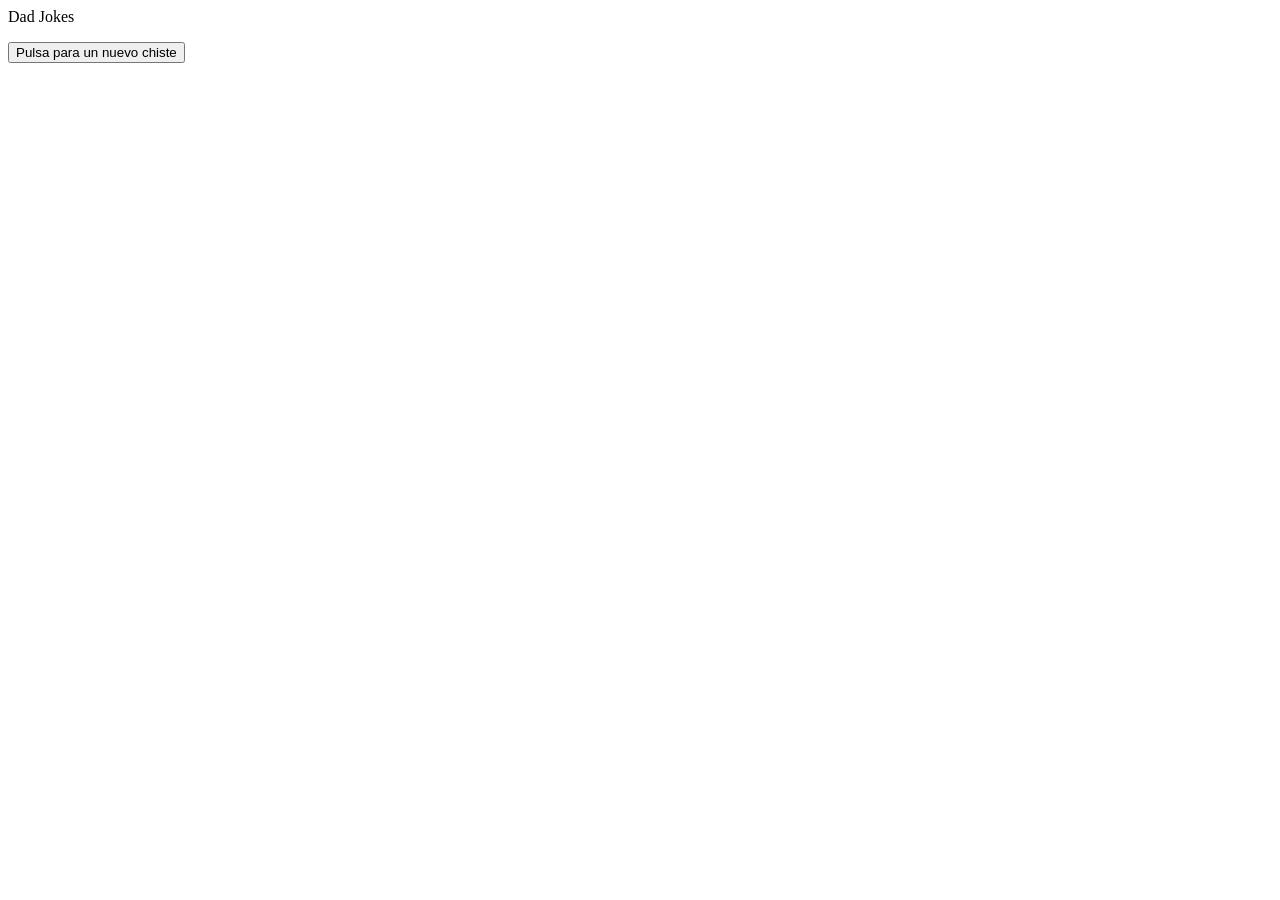
<file: Nivel 1/index.html>
<html lang="en">
<head>
    <meta charset="UTF-8">
    <meta http-equiv="X-UA-Compatible" content="IE=edge">
    <meta name="viewport" content="width=device-width, initial-scale=1.0">
    <title>Document</title>
</head>
<body>
    <div class="wrapper">
        <div class="joke">
            <p>Dad Jokes</p>
        </div>
        <button onclick="pulsarBoton()">Pulsa para un nuevo chiste</button>
    </div>
    
    <script src="api.js"></script>
</body>
</html>
</file>
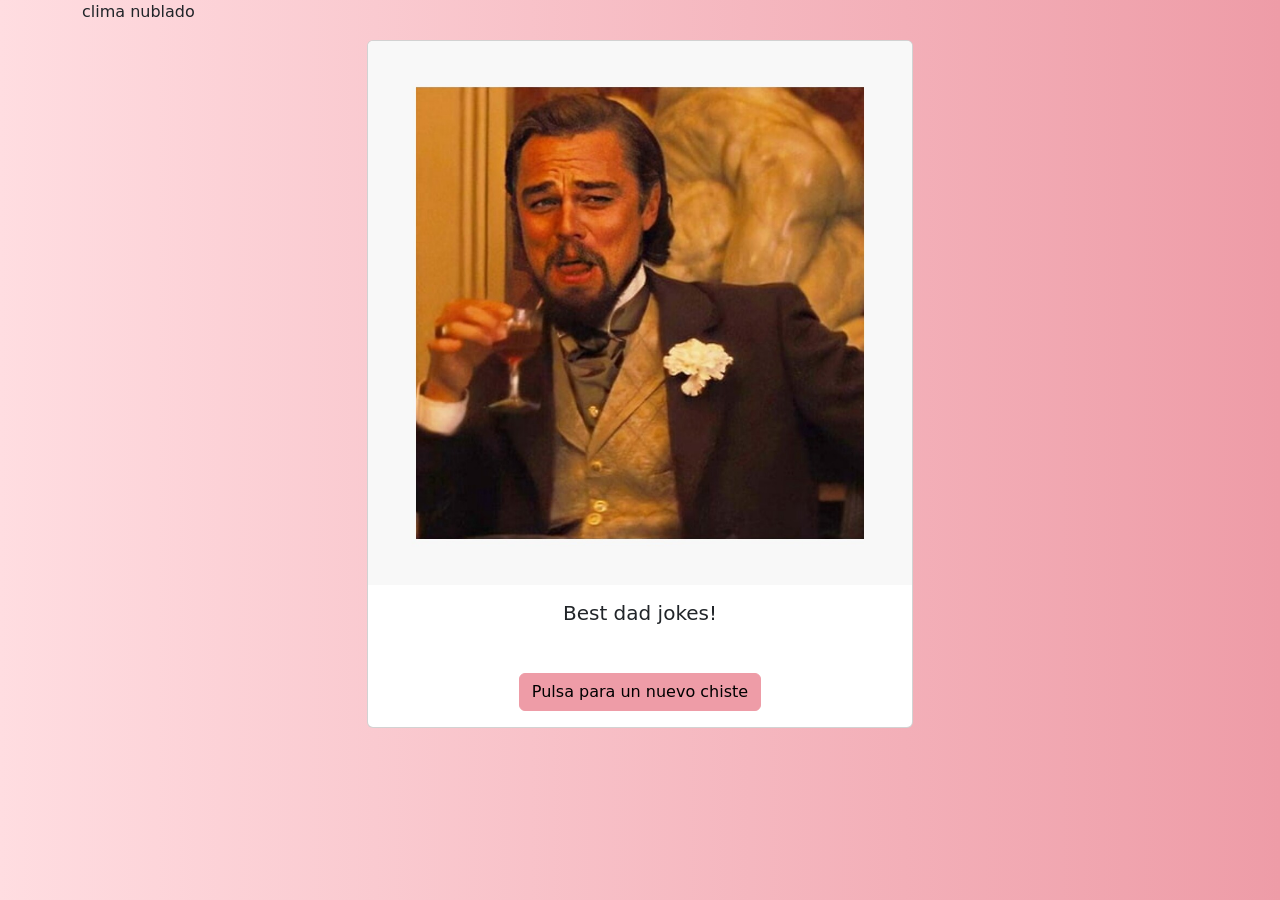
<file: Nivel 2/index.html>
<html lang="en">
<head>
    <meta charset="UTF-8">
    <meta http-equiv="X-UA-Compatible" content="IE=edge">
    <meta name="viewport" content="width=device-width, initial-scale=1.0">
    <!-- CSS only -->
<link href="https://cdn.jsdelivr.net/npm/bootstrap@5.2.3/dist/css/bootstrap.min.css" rel="stylesheet" integrity="sha384-rbsA2VBKQhggwzxH7pPCaAqO46MgnOM80zW1RWuH61DGLwZJEdK2Kadq2F9CUG65" crossorigin="anonymous">
<link rel="stylesheet" href="style.css">
<title>Document</title>
</head>
<body class="container bg">
    <div class="row">
        <div class="col-12 text-start">
            <p>clima nublado</p>
        </div>
    </div>
    <div class="row ">
        <div class="offset-3 col-6">
            <div class="card  text-center " style="width: 100%;">
                <img src="../img/meme.jpg" class="card-img-top mx-auto" alt="...">
                <div class="card-body">
                <h5 class="card-title mb-5">Best dad jokes!</h5>
                <div class=" joke text-center mt-5 mb-5"></div> 
                <button class=" btn jokebtn" onclick="pulsarBoton()">Pulsa para un nuevo chiste</button>
            </div>
        </div>
    </div>  
    <script src="api.js"></script>
</body>
</html>
</file>
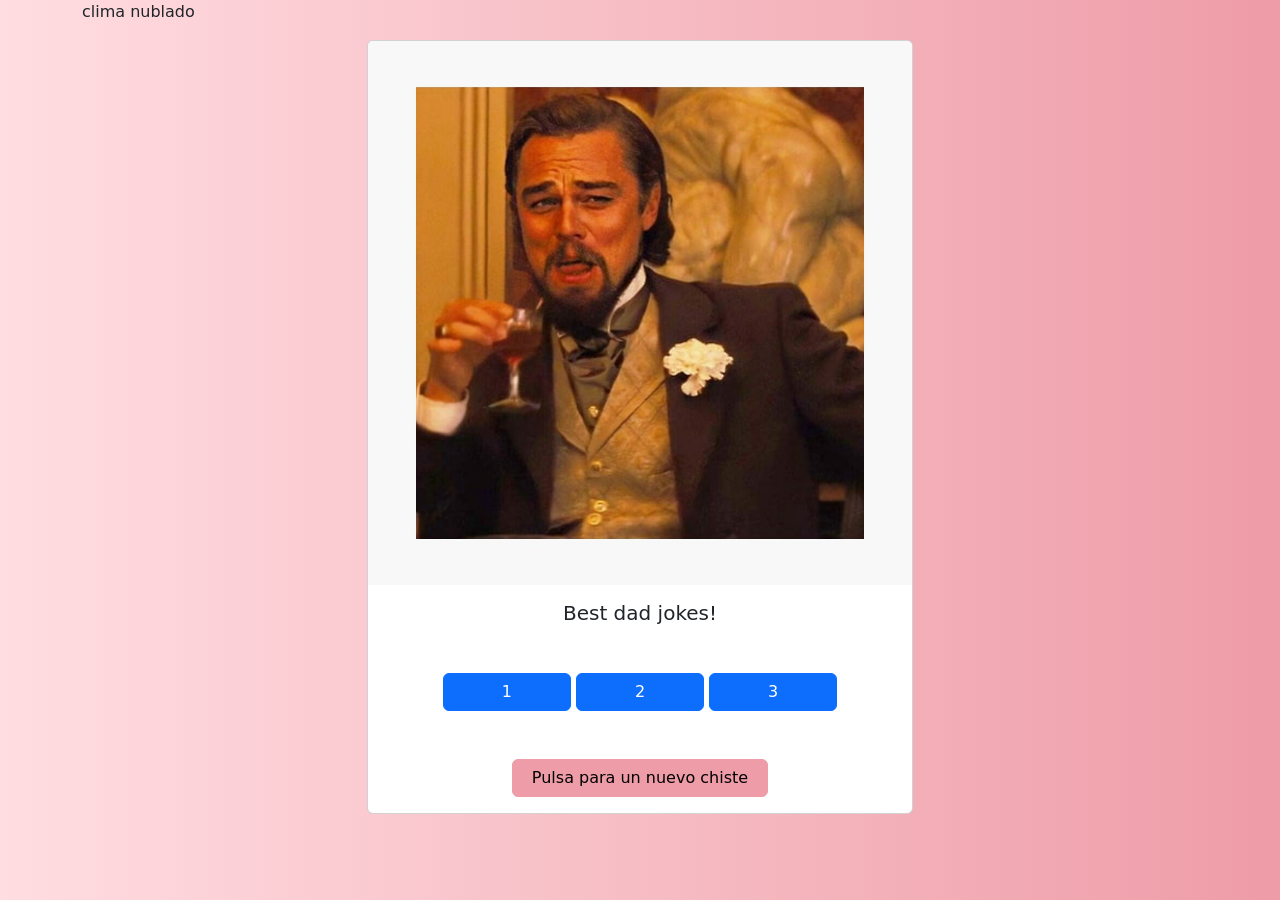
<file: Nivel 3/index.html>
<html lang="en">
<head>
    <meta charset="UTF-8">
    <meta http-equiv="X-UA-Compatible" content="IE=edge">
    <meta name="viewport" content="width=device-width, initial-scale=1.0">
    <!-- CSS only -->
<link href="https://cdn.jsdelivr.net/npm/bootstrap@5.2.3/dist/css/bootstrap.min.css" rel="stylesheet" integrity="sha384-rbsA2VBKQhggwzxH7pPCaAqO46MgnOM80zW1RWuH61DGLwZJEdK2Kadq2F9CUG65" crossorigin="anonymous">
<link rel="stylesheet" href="style.css">
<title>Document</title>
</head>
<body class="container bg">
    <div class="row">
        <div class="col-12 text-start">
            <p>clima nublado</p>
        </div>
    </div>
    <div class="row ">
        <div class="offset-3 col-6">
            <div class="card  text-center " style="width: 100%;">
                <img src="../img/meme.jpg" class="card-img-top mx-auto" alt="...">
                <div class="card-body">
                <h5 class="card-title mb-5">Best dad jokes!</h5>
                <div class=" joke text-center mt-5 mb-5"></div>
                <div id="scoreButtons">
                    <button class="btn btn-primary col-3" onclick="jokeScore(1)">1</button>
                    <button class="btn btn-primary col-3" onclick="jokeScore(2)">2</button>
                    <button class="btn btn-primary col-3" onclick="jokeScore(3)">3</button>
                </div>
                <div id="scoreText" style="display: none;">Gracias por votar!</div>
                <button class=" btn jokebtn col-6 mt-5" onclick="pulsarBoton()">Pulsa para un nuevo chiste</button>
            </div>
        </div>
    </div>  
    <script src="api.js"></script>
</body>
</html>
</file>
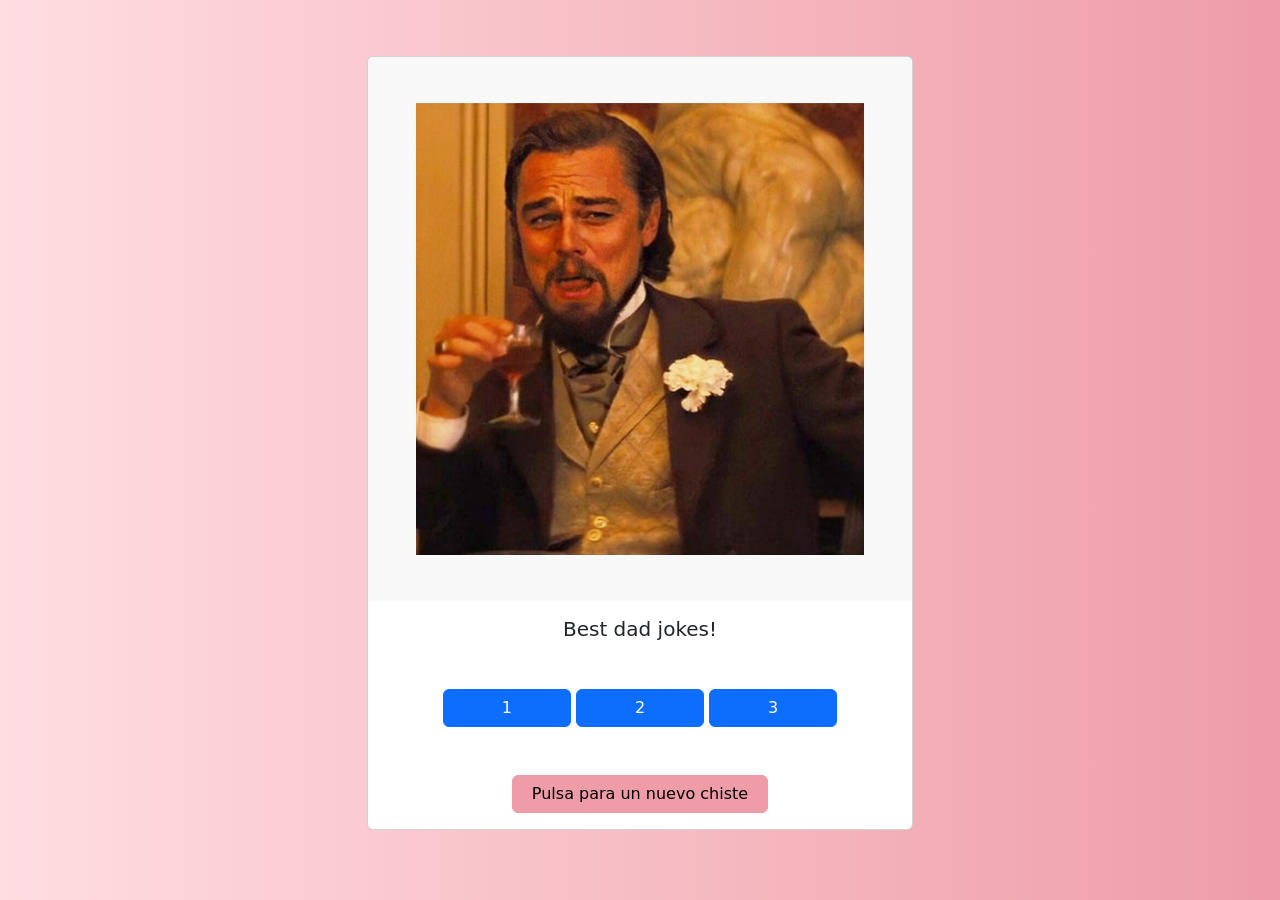
<file: Nivel 4/index.html>
<html lang="en">
<head>
    <meta charset="UTF-8">
    <meta http-equiv="X-UA-Compatible" content="IE=edge">
    <meta name="viewport" content="width=device-width, initial-scale=1.0">
    <!-- CSS only -->
<link href="https://cdn.jsdelivr.net/npm/bootstrap@5.2.3/dist/css/bootstrap.min.css" rel="stylesheet" integrity="sha384-rbsA2VBKQhggwzxH7pPCaAqO46MgnOM80zW1RWuH61DGLwZJEdK2Kadq2F9CUG65" crossorigin="anonymous">
<link rel="stylesheet" href="style.css">
<title>Document</title>
</head>
<body class="container bg">
    <div class="row">
        <div class="col-1 text-start display">
            <p class="iconoClima"></p> 
        </div>
        <div class="display col-2 text-center mt-5">
            <h5 class="clima"></h5>
        </div>
    </div>
    <div class="row ">
        <div class="offset-3 col-6">
            <div class="card  text-center " style="width: 100%;">
                <img src="../img/meme.jpg" class="card-img-top mx-auto" alt="...">
                <div class="card-body">
                <h5 class="card-title mb-5">Best dad jokes!</h5>
                <div class=" joke text-center mt-5 mb-5"></div>
                <div id="scoreButtons">
                    <button class="btn btn-primary col-3" onclick="jokeScore(1)">1</button>
                    <button class="btn btn-primary col-3" onclick="jokeScore(2)">2</button>
                    <button class="btn btn-primary col-3" onclick="jokeScore(3)">3</button>
                </div>
                <div id="scoreText" style="display: none;">Gracias por votar!</div>
                <button class=" btn jokebtn col-6 mt-5" onclick="pulsarBoton()">Pulsa para un nuevo chiste</button>
            </div>
        </div>
    </div>  
    <script src="api.js"></script>
</body>
</html>
</file>
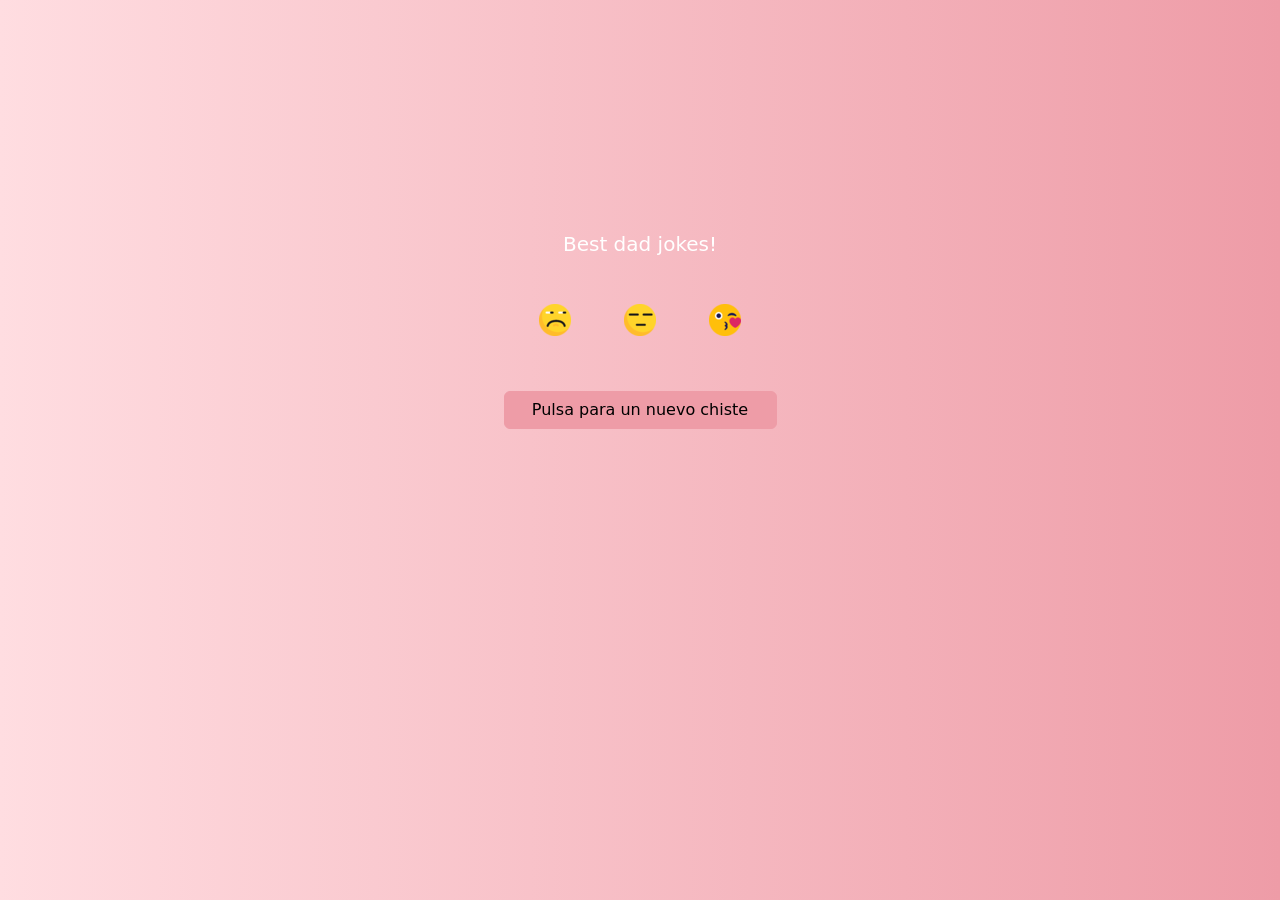
<file: Nivel 6/index.html>
<html lang="en">
<head>
    <meta charset="UTF-8">
    <meta http-equiv="X-UA-Compatible" content="IE=edge">
    <meta name="viewport" content="width=device-width, initial-scale=1.0">
    <!-- CSS only -->
<link href="https://cdn.jsdelivr.net/npm/bootstrap@5.2.3/dist/css/bootstrap.min.css" rel="stylesheet" integrity="sha384-rbsA2VBKQhggwzxH7pPCaAqO46MgnOM80zW1RWuH61DGLwZJEdK2Kadq2F9CUG65" crossorigin="anonymous">
<link rel="stylesheet" href="style.css">
<title>Document</title>
</head>
<div id="blop"></div>
<body class="container bg">
    <div class="row">
        <div class="col-1 text-start display">
            <p class="iconoClima"></p> 
        </div>
        <div class="display col-2 text-center mt-5">
            <h5 class="clima"></h5>
        </div>
    </div>
        <div class="row">
            <div class="offset-3 col-6 mt-5">
                    <div class="text-center " style="width: 100%">
                        <div class=" chistes">
                            <h5 class="card-title mb-5">Best dad jokes!</h5>
                            <div class=" joke text-center mt-5 mb-5"></div>
                            <div id="scoreButtons" >
                                <input class="me-5" type="image" src="../img/angry.png" onclick="jokeScore(1)"> 
                                <input class="me-5" type="image" src="../img/medium.png" onclick="jokeScore(2)">
                                <input type="image" src="../img/kiss.png" onclick="jokeScore(3)">
                            </div>
                            <div id="scoreText" style="display: none;">Gracias por votar!</div>
                            <button class=" btn jokebtn col-6 mt-5" onclick="pulsarBoton()">Pulsa para un nuevo chiste</button>
                        </div>
                    </div>
            </div>
        </div>  
    
    <script src="api.js"></script>
</body>
</html>
</file>
<file: Nivel 2/style.css>
.bg{
    background: #ee9ca7;  /* fallback for old browsers */
    background: -webkit-linear-gradient(to right, #ffdde1, #ee9ca7);  /* Chrome 10-25, Safari 5.1-6 */
    background: linear-gradient(to right, #ffdde1, #ee9ca7); /* W3C, IE 10+/ Edge, Firefox 16+, Chrome 26+, Opera 12+, Safari 7+ */

}

.jokebtn{
    color: black;
    border-color: #ee9ca7;
    background-color: #ee9ca7;
}

.jokebtn:hover{
    background-color: pink;
}
</file>
<file: Nivel 3/style.css>
.bg{
    background: #ee9ca7;  /* fallback for old browsers */
    background: -webkit-linear-gradient(to right, #ffdde1, #ee9ca7);  /* Chrome 10-25, Safari 5.1-6 */
    background: linear-gradient(to right, #ffdde1, #ee9ca7); /* W3C, IE 10+/ Edge, Firefox 16+, Chrome 26+, Opera 12+, Safari 7+ */

}

.jokebtn{
    color: black;
    border-color: #ee9ca7;
    background-color: #ee9ca7;
}

.jokebtn:hover{
    background-color: pink;
}
</file>
<file: Nivel 4/style.css>
*{
    margin: 0;
    padding: 0;
    box-sizing: border-box;
}

.bg{
    background: #ee9ca7;  /* fallback for old browsers */
    background: -webkit-linear-gradient(to right, #ffdde1, #ee9ca7);  /* Chrome 10-25, Safari 5.1-6 */
    background: linear-gradient(to right, #ffdde1, #ee9ca7); /* W3C, IE 10+/ Edge, Firefox 16+, Chrome 26+, Opera 12+, Safari 7+ */

}

.jokebtn{
    color: black;
    border-color: #ee9ca7;
    background-color: #ee9ca7;
}

.jokebtn:hover{
    background-color: pink;
}

.imagenIcono{
    height: 5rem;
}
</file>
<file: Nivel 6/style.css>
*{
    margin: 0;
    padding: 0;
    box-sizing: border-box;
}

.bg{
    background: #ee9ca7;  /* fallback for old browsers */
    background: -webkit-linear-gradient(to right, #ffdde1, #ee9ca7);  /* Chrome 10-25, Safari 5.1-6 */
    background: linear-gradient(to right, #ffdde1, #ee9ca7); /* W3C, IE 10+/ Edge, Firefox 16+, Chrome 26+, Opera 12+, Safari 7+ */

}

.jokebtn{
    color: black;
    border-color: #ee9ca7;
    background-color: #ee9ca7;
}

.jokebtn:hover{
    background-color: pink;
}

.imagenIcono{
    height: 5rem;
}

#blop3{
    position: fixed;
    background-image: url("./img/blob.svg");
    background-repeat: no-repeat;
    background-position: center;
    height:80rem;
    width: 90rem; 
    bottom: -10rem;
}

#blop2{
    position: absolute;
    background-image: url("./img/blob2.svg");
    background-repeat: no-repeat;
    background-position: center;
    height:80rem;
    width: 120rem; 
    margin-left: -28rem;
    bottom: -5rem;
}

.chistes{
    position: relative;
    margin-top: 8rem;
    color: white;
}



  @media only screen and (max-width: 1200px) {
    #blop3{
        position: fixed;
        background-image: url("./img/blob.svg");
        background-repeat: no-repeat;
        background-position: center;
        height:80rem;
        margin-left: -10rem;
        bottom: -25rem;
    }
    
    #blop2{
        position: absolute;
        background-image: url("./img/blob2.svg");
        background-repeat: no-repeat;
        background-position: center;
        height:70rem;
        width: 120rem; 
        margin-left: -35rem;
        bottom: -15rem;
    }
  }

  @media only screen and (max-width: 600px) {
    #blop3{
        position: fixed;
        background-image: url("./img/blob.svg");
        background-repeat: no-repeat;
        background-position: center;
        height:80rem;
        width: 60rem; 
        bottom: -13rem;
        margin-left: -20rem;
    }
    
    #blop2{
        position: absolute;
        background-image: url("./img/blob2.svg");
        background-repeat: no-repeat;
        background-position: center;
        height:80rem;
        width: 120rem; 
        margin-left: -50rem;
        bottom: -20rem;
    }
  }
</file>
